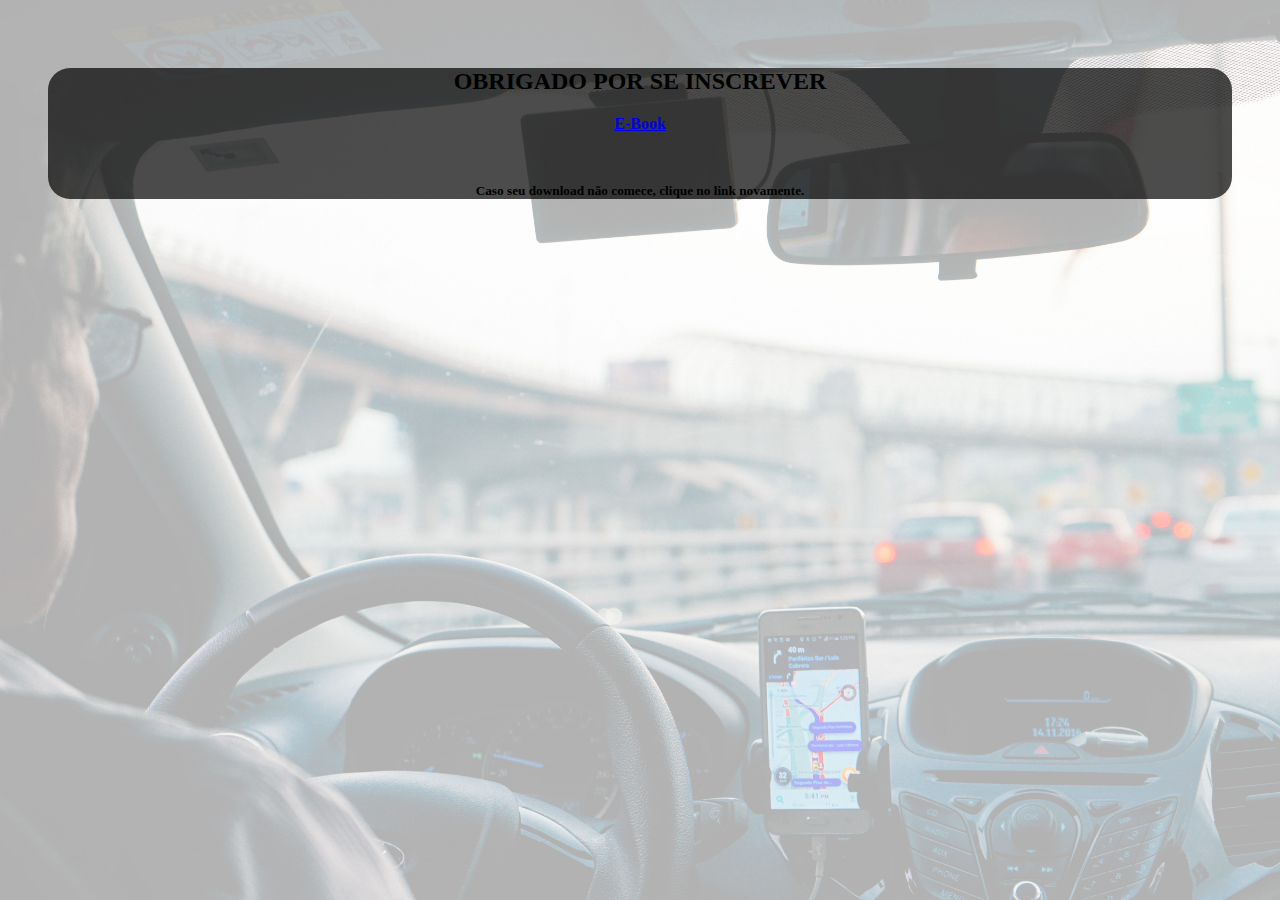
<file: sucess.html>
<!DOCTYPE html>
<html lang="pt">
  <head>
    <meta charset="UTF-8" />
    <title>Motorista Organizado</title>
    <meta name=”description”
        content="Organize-se para otimizar as suas corridas e ganhar mais dinheiro!Separamos um material super completo para te ajudar a ter mais qualidade de vida e organização.">
    <meta name="keywords" content="dirigir, dinheiro, organização, entrega, dica" />
    <meta name="viewport" content="width=device-width, initial-scale=1.0" />
    <link rel="stylesheet" href="https://stackpath.bootstrapcdn.com/bootstrap/4.5.0/css/bootstrap.min.css" integrity="sha384-9aIt2nRpC12Uk9gS9baDl411NQApFmC26EwAOH8WgZl5MYYxFfc+NcPb1dKGj7Sk" crossorigin="anonymous">
    <link href="./css/success.css" rel="stylesheet" />
    <link rel="shortcut icon" href="./img/logo/simbolo motorista organizado .png">
    <!-- Facebook Pixel Code -->
<script>
  !function(f,b,e,v,n,t,s)
  {if(f.fbq)return;n=f.fbq=function(){n.callMethod?
  n.callMethod.apply(n,arguments):n.queue.push(arguments)};
  if(!f._fbq)f._fbq=n;n.push=n;n.loaded=!0;n.version='2.0';
  n.queue=[];t=b.createElement(e);t.async=!0;
  t.src=v;s=b.getElementsByTagName(e)[0];
  s.parentNode.insertBefore(t,s)}(window, document,'script',
  'https://connect.facebook.net/en_US/fbevents.js');
  fbq('init', '845048072686933');
  fbq('track', 'PageView');
  </script>
  <noscript><img height="1" width="1" style="display:none"
  src="https://www.facebook.com/tr?id=845048072686933&ev=PageView&noscript=1"
  /></noscript>
  <!-- End Facebook Pixel Code -->
    
  </head>
  <body>
    <div class=login-page>
      <div class="p-3 mb-6 mg-secondary text-white">
      <div class="">
          <div class="card-body">
            <h2 class="card-title"> OBRIGADO POR SE INSCREVER </h2>
            <a href="./doc/ebook_motorista_organizado.pdf" download class="btn btn-light btn-lg"> E-Book</a>
            <h5 class="card-text">Caso seu download não comece, clique no link novamente.</h5>
          </div>
        </div>
      </div>        
  </div> 
	<script src="https://code.jquery.com/jquery-3.5.1.slim.min.js" integrity="sha384-DfXdz2htPH0lsSSs5nCTpuj/zy4C+OGpamoFVy38MVBnE+IbbVYUew+OrCXaRkfj" crossorigin="anonymous"></script>
    <script src="https://cdn.jsdelivr.net/npm/popper.js@1.16.0/dist/umd/popper.min.js" integrity="sha384-Q6E9RHvbIyZFJoft+2mJbHaEWldlvI9IOYy5n3zV9zzTtmI3UksdQRVvoxMfooAo" crossorigin="anonymous"></script>
    <script src="https://stackpath.bootstrapcdn.com/bootstrap/4.5.0/js/bootstrap.min.js" integrity="sha384-OgVRvuATP1z7JjHLkuOU7Xw704+h835Lr+6QL9UvYjZE3Ipu6Tp75j7Bh/kR0JKI" crossorigin="anonymous"></script>
  </body>
</html>
</file>
<file: css/success.css>
@import url('https://fonts.googleapis.com/css2?family=Jost:wght@300&display=swap');

@font-face {
  font-family: 'Jost-Regular';
  src: url('public/font/Jost-Regular.ttf');
  font-family: 'Jost-Bold';
  src: url('public/font/Jost-Bold.ttf');
}

.login-page
{
    background-image: url('img.jpg');
    background-repeat: no-repeat;
    background-size:100%;
    bottom: 0;
    color: black;
    left: 0;
    overflow: auto;
    padding: 3em;
    position: absolute;
    right: 0;
    text-align: center;
    top: 0;
    background-size: cover;
}

.card-body{
    background-color: rgba(0, 0, 0, 0.7);
    border-radius: 22px;
}



.btn-group-lg>.btn, .btn-lg {
    margin-top: 50px;
    border-radius: 11px;
    font-weight:bold;

}

.card-text:last-child {
    margin-top: 50px;
}
</file>
